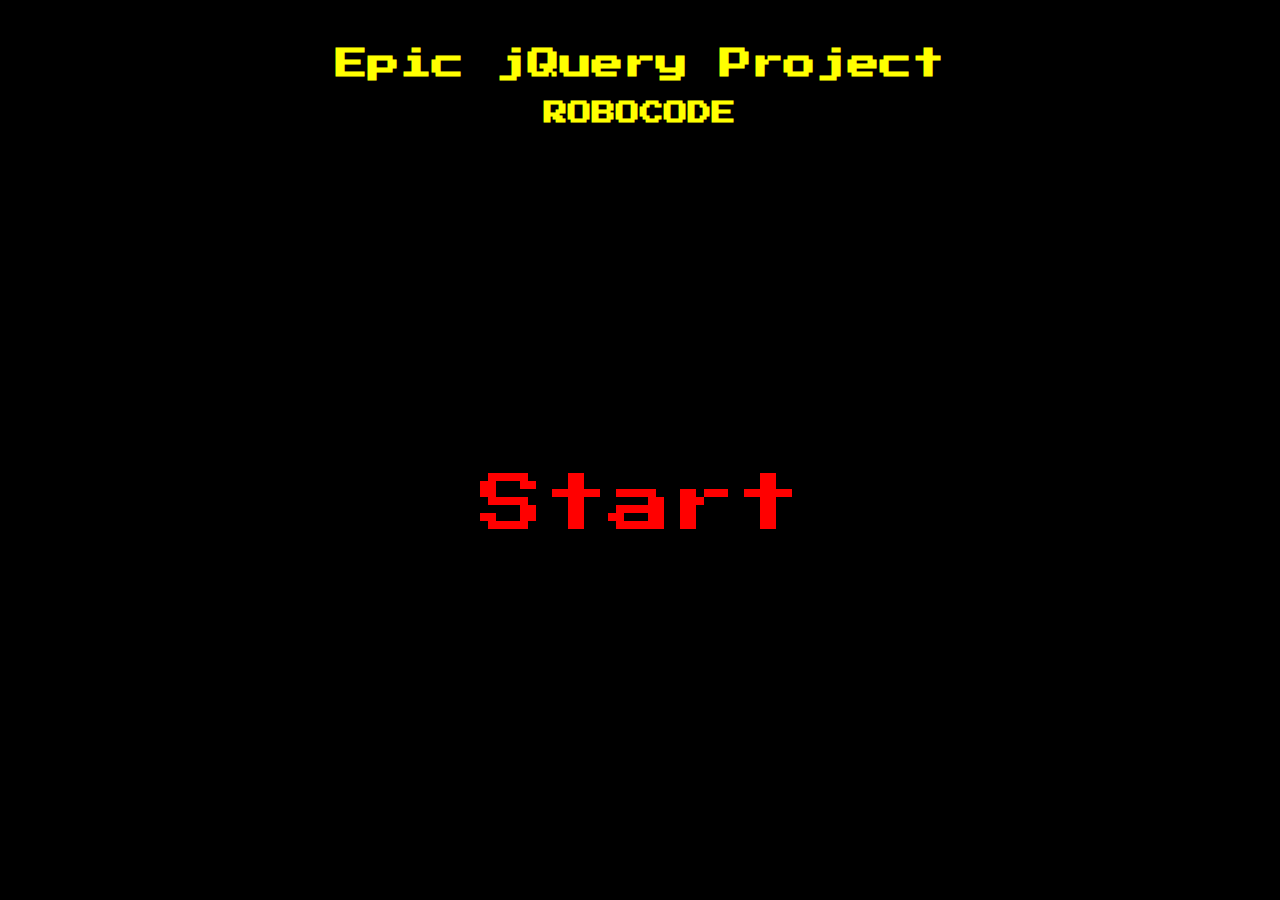
<file: index.html>
<!DOCTYPE html>
<html lang="en">
<head>
    <meta charset="UTF-8">
    <meta name="viewport" content="width=device-width, initial-scale=1.0">
    <title>Document</title>
    <link rel="preconnect" href="https://fonts.googleapis.com">
    <link rel="preconnect" href="https://fonts.gstatic.com" crossorigin>
    <link href="https://fonts.googleapis.com/css2?family=Press+Start+2P&display=swap" rel="stylesheet">
    <link rel="stylesheet" href="main.css">
</head>
<body>
    <header>
        <h1>Epic jQuery Project</h1>
        <h2>ROBOCODE</h2>
    </header>
    <main>
        <a id="start" href="Task 1/task1.html">Start</a>
    </main>
</body>
</html>
</file>
<file: main.css>
body {
    padding: 0;
    margin: 0;
    background-color: black;
    font-family: "Press Start 2P", cursive;
}
header {
    color: yellow;
    text-align: center;
    margin-top: 3rem;
}
main {
    height: 80vh;
    display: flex;
    justify-content: center;
    align-items: center;
}
#start {
    text-decoration: none;
    color: red;
    font-size: 4rem;
    text-shadow: 0 0 0 #fff;
    animation: rainbow 3s infinite ease-in-out;
}
#start:hover {
    transform: scale(1.2);
    text-shadow: 0.2rem 0.2rem 0 #fff;
}
@keyframes rainbow {
    0% {
        color: red;
    }
    50% {
        color: yellow;
    }
    100% {
        color: green;
    }
}
</file>
